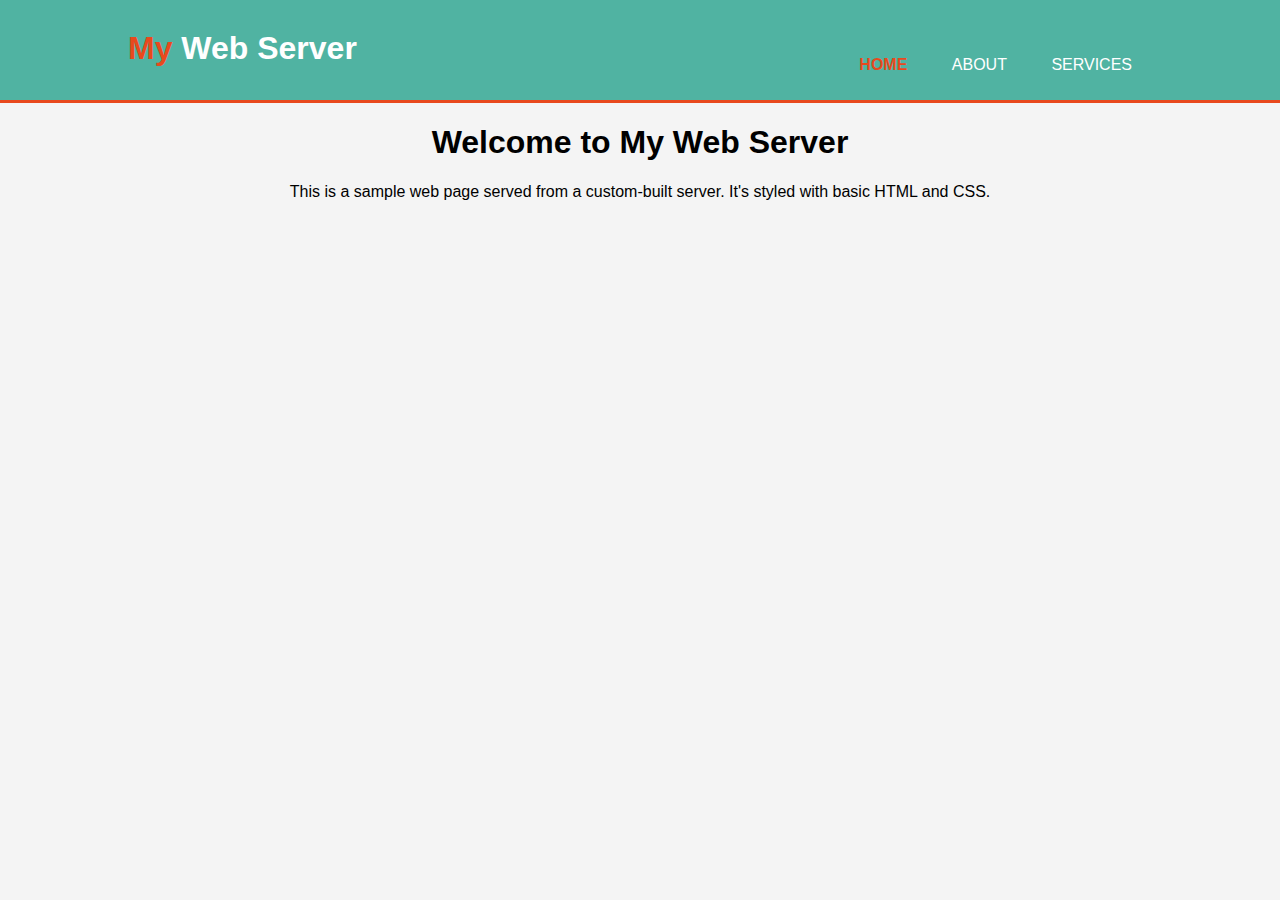
<file: testing/😝.html>
<!DOCTYPE html>
<html>
<head>
    <title>My Web Server</title>
    <style>
        body {
            font-family: Arial, sans-serif;
            margin: 0;
            padding: 0;
            background-color: #f4f4f4;
            text-align: center;
        }

        .container {
            width: 80%;
            margin: auto;
            overflow: hidden;
        }

        header {
            background: #50b3a2;
            color: white;
            padding-top: 30px;
            min-height: 70px;
            border-bottom: #e8491d 3px solid;
        }

        header a {
            color: #ffffff;
            text-decoration: none;
            text-transform: uppercase;
            font-size: 16px;
        }

        header ul {
            padding: 0;
            list-style: none;
        }

        header li {
            display: inline;
            padding: 0 20px 0 20px;
        }

        header #branding {
            float: left;
        }

        header #branding h1 {
            margin: 0;
        }

        header nav {
            float: right;
            margin-top: 10px;
        }

        header .highlight, header .current a {
            color: #e8491d;
            font-weight: bold;
        }

        header a:hover {
            color: #ffffff;
            font-weight: bold;
        }
    </style>
</head>
<body>
    <header>
        <div class="container">
            <div id="branding">
                <h1><span class="highlight">My</span> Web Server</h1>
            </div>
            <nav>
                <ul>
                    <li class="current"><a href="index.html">Home</a></li>
                    <li><a href="about.html">About</a></li>
                    <li><a href="services.html">Services</a></li>
                </ul>
            </nav>
        </div>
    </header>

    <div class="container">
        <section id="showcase">
            <h1>Welcome to My Web Server</h1>
            <p>This is a sample web page served from a custom-built server. It's styled with basic HTML and CSS.</p>
        </section>
    </div>
</body>
</html>
</file>
